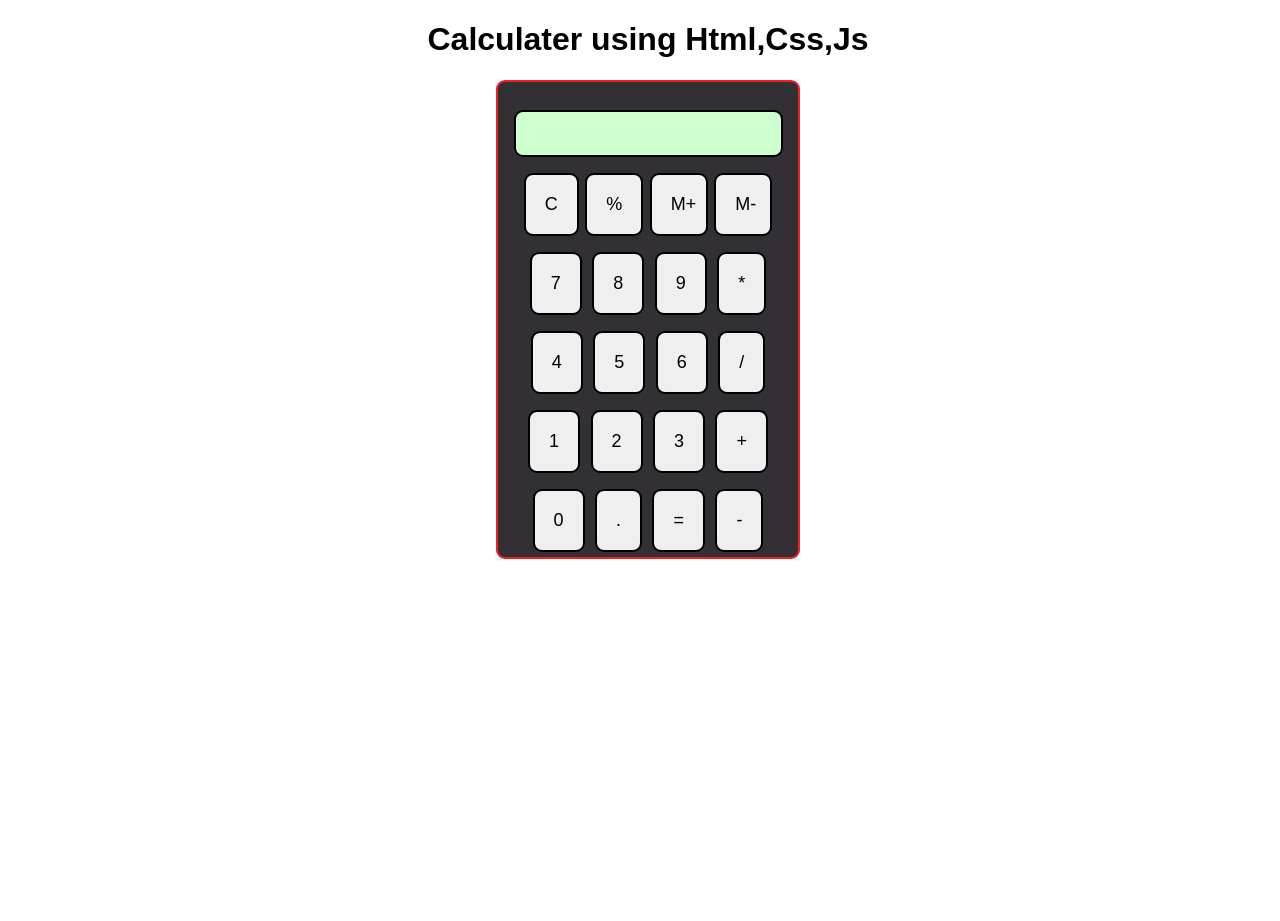
<file: Index.html>
<!DOCTYPE html>
<html lang="en">
<head>
    <meta charset="UTF-8">
    <meta name="viewport" content="width=device-width, initial-scale=1.0">
    <title>My Calculater</title>
    <link rel="stylesheet" href="Calculater.css">
    <link rel="stylesheet" href="util.css">
</head>
<body>
   <h1 class="text-center">Calculater using Html,Css,Js</h1>
   <div class="container align flex flex-col items-center">
    <div class="row">
        <input type="text" name="" id="">
    </div> 
     <div class="ro"> 
        <button class="button">C</button>
        <button class="button">%</button>
        <button class="button">M+</button>
        <button class="button">M-</button>

    </div>
    <div class="row">
        <button class="button">7</button>
        <button class="button">8</button>
        <button class="button">9</button>
        <button class="button">*</button>
    </div>
   
    <div class="row">
        <button class="button">4</button>
        <button class="button">5</button>
        <button class="button">6</button>
        <button class="button">/</button>
  
    </div>
    <div class="row">
        <button class="button">1</button>
        <button class="button">2</button>
        <button class="button">3</button>
        <button class="button">+</button>

    </div>
    
    <div class="row">
        <button class="button">0</button>
        <button class="button">.</button>
        <button class="button">=</button>
        <button class="button">-</button>

    </div>
   </div>
     

    <script src="Calculater.js"></script>
</body>
</html>
</file>
<file: Calculater.css>
html, body{
    height: 100%;
    width: 100%;
    font-family: sans-serif;
} 
.container{
    border: 2px solid rgb(250, 29, 29);
    width: 300px;
    height: 455px;
    padding-top: 20px;
    border-radius: 9px;
    background-color: rgb(51, 48, 53);
}

.button{
    padding: 19px;
    margin: 0 3px;
    border: 2px solid black;
    border-radius: 9px;
    cursor: pointer;
    font-size: 18px;
    max-width: 58px;
    
}
.button:hover{
    background-color: rgb(255, 100, 100);
    border-radius: 0;
    color: yellow;
    border-color: rgb(14, 226, 60);
}

.row{
    margin: 8px 0;
}
.ro{
    margin: 8px 0;
    padding: 0 20px;
    font-size: 2px;
}

.row input{
    font-size: 20px;
    margin: 0;
    padding: 10px  6px;
    border: 2px solid black;
    border-radius: 9px;
    background-color: rgb(206, 255, 206);
}
</file>
<file: util.css>
.text-center{
    text-align: center;

}
.bg-red{
    background-color: red;
    
}
.align{
   margin: auto;
    
}
.flex{
    display: flex;
    

}
.flex-col{
    flex-direction: column;

}
.items-center{
    align-items: center;
}
</file>
